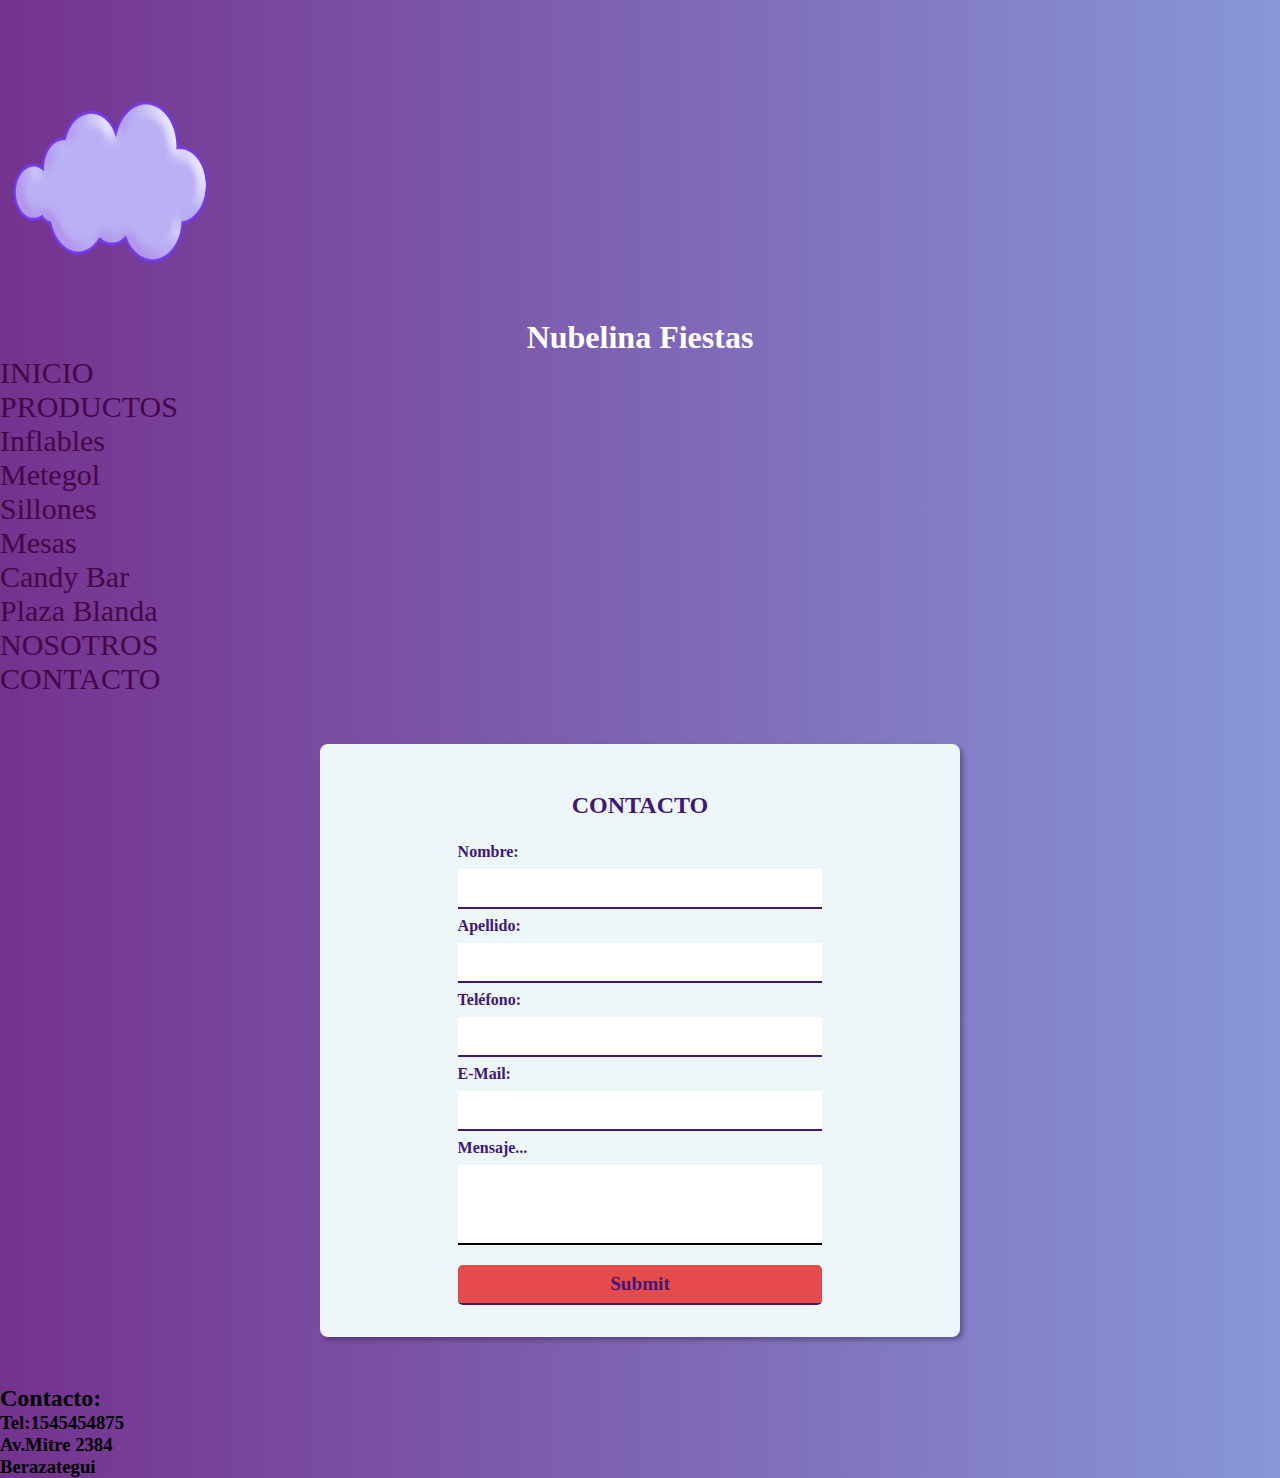
<file: contacto.html>
<!DOCTYPE html>
<html lang="en">

<head>
    <meta charset="UTF-8">
    <meta http-equiv="X-UA-Compatible" content="IE=edge">
    <meta name="viewport" content="width=device-width, initial-scale=1.0">
    <link rel="stylesheet" href="./css/estilo.css">
    <link rel="stylesheet" href="https://use.fontawesome.com/releases/v5.15.4/css/all.css" integrity="sha384-DyZ88mC6Up2uqS4h/KRgHuoeGwBcD4Ng9SiP4dIRy0EXTlnuz47vAwmeGwVChigm" crossorigin="anonymous">
    <title>Contacto</title>
</head>

<body>
    <header>
        <div class="menu-responsive">
            <i class="fas fa-bars"></i>
        </div>
        <nav>
            <img src="./img/d58vuid-2770e042-b42b-4fd9-9003-bb36a20590c3.png" alt="logo nubelina" class="logo">
            <div>
                <h1>Nubelina Fiestas</h1>
            </div>
            <ul>
                <li> <a href="./index.html">INICIO</a></li>
                <li class="submenu"><a href="./productos.html">PRODUCTOS <i class="fas fa-sort-down"></i> </a>
                    <ul>
                        <li>
                            <a href="#">Inflables</a></li>
                        <li>
                            <a href="#">Metegol</a></li>
                        <li>
                            <a href="#">Sillones</a></li>
                        <li>
                            <a href="#">Mesas</a></li>
                        <li>
                            <a href="#">Candy Bar</a></li>
                        <li>
                            <a href="#">Plaza Blanda</a></li>
                    </ul>
                </li>
                <li> <a href="./nosotros.html">NOSOTROS</a></li>
                <li> <a href="./contacto.html">CONTACTO</a></li>
            </ul>
        </nav>
    </header>
    <main>
        <section class="formContainer">
            <h2 class="formContainer__title">CONTACTO</h2>
            <form action="#" class="form">
                <label for="nombre" class="form__label">Nombre:</label>
                <input type="text" name="nombre" id="nombre" class="form__input">

                <label for="apellido" class="form__label">Apellido:</label>
                <input type="text" name="apellido" id="apellido" class="form__input">

                <label for="tel" class="form__label">Teléfono:</label>
                <input type="tel" name="tel" id="tel" class="form__input">

                <label for="mail" class="form__label">E-Mail:</label>
                <input type="email" name="mail" id="mail" class="form__input">

                <label for="mensaje" class="form__label">Mensaje...</label>
                <textarea name="mensaje" id="mensaje" class="form__textarea"></textarea>

                <input type="submit" class="form__input form__input--submit">

            </form>

        </section>

    </main>

    <footer>
        <div>
            <h2>Contacto:</h2>
            <h3>Tel:1545454875</h3>
            <h3>Av.Mitre 2384</h3>
            <h3>Berazategui</h3>
        </div>
        <a href="https://www.facebook.com/" target="_blank"><i class="fab fa-facebook-square"></i></a>
        <a href="https://www.instagram.com/" target="_blank"><i class="fab fa-instagram-square"></i></a>
        <a href="https://web.whatsapp.com/" target="_blank"><i class="fab fa-whatsapp"></i></a>
    </footer>









</body>

</html>
</file>
<file: css/estilo.css>
* {
                margin: 0;
                padding: 0;
                box-sizing: border-box;
            }
            
            body {
                background: linear-gradient(to left, #8897da, #74328f);
            }
            /* Header */
            
            .contenedor {
                height: 20vh;
                width: 100%;
                background: linear-gradient(to top, #ed4264, #ffedbc);
            }
            /* nav */
            
            ul {
                list-style: none;
            }
            
            .nav-main {
                display: flex;
                justify-content: space-between;
                align-items: center;
                height: 60px;
                padding: 20px;
            }
            
            .logo {
                width: 220px;
                height: 220px;
                box-shadow: none;
                margin-top: 75px;
            }
            
            .nav-main ul {
                display: flex;
            }
            
            .nav-main ul li {
                padding: 10px;
                font-size: 1.2rem;
            }
            
            .nav-main ul li a:hover {
                border-bottom: 2px solid white;
                color: white;
            }
            
            .nav-main ul.nav-menu {
                flex: 1;
                margin-top: 90px;
                font-family: 'Chicle', cursive;
            }
            
            li a {
                color: rgb(70, 6, 70);
                text-decoration: none;
                font-size: 30px;
            }
            
            .btn-menu {
                font-size: 30px;
                color: white;
                margin-top: 60px;
                cursor: pointer;
                display: none;
                cursor: pointer;
            }
            /* main */
            
            .carousel-item {
                height: auto;
            }
            
            .carousel {
                height: 80vh;
            }
            
            .carousel-inner {
                height: 80vh;
            }
            /* imagenes */
            
            h1 {
                color: white;
                text-align: center;
                padding-top: 20px;
                font-family: 'Chicle', cursive;
            }
            
            .column-img {
                display: grid;
                grid-template-columns: repeat(4, 1fr);
                gap: 20px;
                margin: 25px;
                text-align: center;
                color: white;
                font-family: 'Chicle', cursive;
            }
            
            .column-img img {
                width: 100%;
                height: 250px;
            }
            
            .column-img img:hover {
                box-shadow: 1px 2px 56px -1px rgba(243, 242, 243, 0.68);
            }
            
            .column-img p {
                font-family: Georgia, 'Times New Roman', Times, serif;
            }
            
            .column-img a {
                background-color: white;
                padding: 5px;
                text-decoration: none;
            }
            
            .column-img a:hover {
                background-color: rgb(165, 161, 161);
            }
            /* galeria */
            
            .galeria {
                display: grid;
                grid-template-columns: repeat(4, 1fr);
                gap: 1em;
                padding: 1em;
            }
            
            .titulo-galeria {
                color: white;
                font-family: 'Chicle', cursive;
                text-align: center;
                font-size: 40px;
            }
            
            .titulo-galeria:hover {
                color: rgb(70, 6, 70);
            }
            
            .galeria-img {
                width: 100%;
                height: 300px;
                object-fit: cover;
            }
            
            .galeria-img:hover {
                box-shadow: 1px 2px 56px -1px rgba(243, 242, 243, 0.68);
            }
            /* footer */
            
            .pie-pagina {
                background: linear-gradient(to top, #ed4264, #ffedbc);
                width: 100%;
            }
            
            .pie-pagina .grupo-1 {
                display: grid;
                width: 100%;
                margin: auto;
                color: rgb(70, 6, 70);
                grid-template-columns: repeat(3, 1fr);
                padding: 10px;
                text-align: center;
                max-width: 1200px;
            }
            
            .pie-pagina .grupo-1 .box figure {
                width: 100%;
                height: 100%;
                display: flex;
                justify-content: center;
                align-content: center;
            }
            
            .pie-pagina .grupo-1 .box img {
                width: 150px;
            }
            
            .pie-pagina .grupo-1 .box h3 {
                margin-bottom: 15px;
                font-size: 20px;
            }
            
            .pie-pagina .grupo-1 .box p {
                margin-bottom: 5px;
            }
            
            .pie-pagina .grupo-1 .redes a {
                display: inline-block;
                text-decoration: none;
                width: 50px;
                height: 50px;
                line-height: 50px;
                color: white;
                background-color: rgb(70, 6, 70);
                margin-right: 10px;
                border-radius: 50%;
                text-align: center;
                font-size: 2rem;
                transition: all 300ms ease;
            }
            
            .pie-pagina .grupo-1 .redes a:hover {
                background-color: rgb(17, 31, 221);
            }
            
            .pie-pagina .grupo-2 {
                background-color: rgb(70, 6, 70);
                color: white;
                text-align: center;
                margin-bottom: -1rem;
            }
            /* Nosotros */
            
            .sobre-nosotros {
                text-align: center;
                color: white;
                font-family: 'Chicle', cursive;
                font-size: 50px;
            }
            
            .nosotros {
                border: double 5px;
                margin: 10px;
                width: 550px;
                text-align: center;
                height: 700px;
            }
            
            .div-nube {
                display: flex;
                justify-content: center;
                height: 100vh;
                align-content: center;
            }
            /* contacto */
            
            .formContainer {
                background-color: rgb(237, 247, 248);
                width: 50vw;
                margin: 3rem auto;
                padding: 1.5rem 1rem;
                border-radius: 0.5rem;
                box-shadow: 3px 3px 5px 0px rgb(0 0 0 / 30%);
            }
            
            .formContainer__title {
                color: rgb(65 22 120);
                font-size: 1.5rem;
                text-align: center;
                margin: 1.5rem;
            }
            
            .form {
                text-align: center;
            }
            
            .form__label {
                color: rgb(65 22 120);
                font-weight: 600;
                text-align: left;
                display: inline-block;
                width: 60%;
            }
            
            .form__input {
                width: 60%;
                margin: 0.5rem;
                padding: 0.5rem;
                background-color: #fff;
                border: none;
                border-bottom: solid 2px rgb(65 22 120);
                color: rgb(65 22 120);
                font-size: 1.2rem;
                font-family: cursive;
            }
            
            .form__textarea {
                width: 60%;
                margin: 0.5rem;
                padding: 0.5rem;
                background-color: #fff;
                border: none;
                border-bottom: solid 2px black;
                color: rgb(65 22 120);
                font-size: 1rem;
                font-family: cursive;
                height: 5rem;
                resize: none;
            }
            
            .form__input--submit {
                background-color: rgb(230, 75, 75);
                color: rgb(65 22 120);
                font-weight: 600;
                cursor: pointer;
                border-radius: 0.3rem;
            }
            
            .form__input:focus,
            .form__textarea {
                outline: none;
            }
            
            .form__input--submit:hover {
                background-color: rgb(201, 65, 65);
            }
            
            @media (max-width: 768px) {
                /*Tamaño mediano*/
                .nav-main ul.nav-menu {
                    display: none;
                }
                .logo {
                    width: 180px;
                    height: 180px;
                    box-shadow: none;
                    margin-top: 60px;
                }
                .column-img {
                    grid-template-columns: repeat(2, 1fr);
                }
                .btn-menu {
                    display: inline-block;
                }
                .galeria {
                    grid-template-columns: repeat(2, 1fr);
                }
            }
            
            @media (max-width: 426px) {
                .pie-pagina .grupo-1 {
                    width: 100%;
                    color: rgb(70, 6, 70);
                    grid-template-columns: repeat(1, 1fr);
                    grid-gap: 50px;
                    padding: 10px;
                    text-align: center;
                }
                .logo {
                    width: 180px;
                    height: 180px;
                    box-shadow: none;
                    margin-top: 60px;
                }
                .column-img {
                    grid-template-columns: repeat(1, 1fr);
                }
                .carousel {
                    height: 18rem;
                }
                .carousel-inner {
                    height: 44vh;
                }
                .galeria {
                    grid-template-columns: repeat(1, 1fr);
                }
            }
</file>
